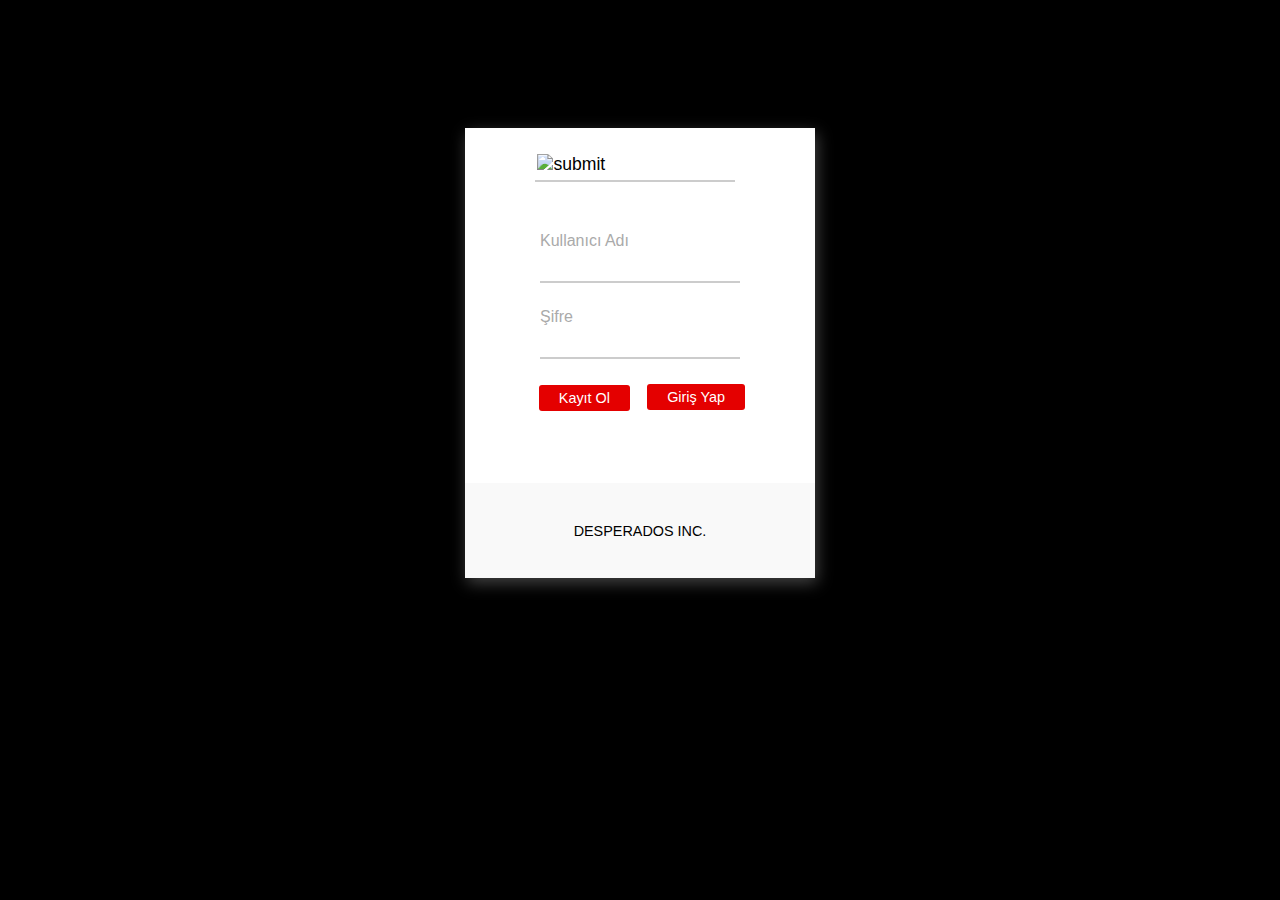
<file: A/login.html>
<!DOCTYPE html>
<html lang="en">
<head>
    <meta charset="UTF-8">
    <meta http-equiv="X-UA-Compatible" content="IE=edge">
    <meta name="viewport" content="width=device-width, initial-scale=1.0">
    <title>Giriş Yap</title>

    <link rel="stylesheet" href="style.css">
    <link rel="stylesheet" href="searchbarstyle.css">
    <link rel="stylesheet" href="loginstyle.css">

</head>
<body style="background-color: black;">

    <div class="login-panel" style="margin-top: 8em;">
        
      <div>
        <input type="image" src="https://i.hizliresim.com/439e37y.png" width="220" style="margin-left: 4em; padding-top: 1.5em;" value="submit" width="50px" onclick="document.location.reload(true);">
      </div>
        
        <form>
           
          <div class="form-field">
            <label for="username">Kullanıcı Adı</label>
             <input type="text" name="username" />
          </div> 
          
          <div class="form-field">
            <label for="password">Şifre</label>
          <input type="password" name="password" />
         </div>
          
         <div class="form-field"> 
          <form action="">
            <button type="submit" class="login-btn">Giriş Yap</button>
          </form>
          </div>

          <div class="form-field"> 
            <form action="">
              <button type="submit" class="signup-btn">Kayıt Ol</button>
            </form>
            </div>

        </form>
        
       <div class="login-footer">
         <p>DESPERADOS INC.</p>  
       </div>
      </div>
    
</body>
</html>
</file>
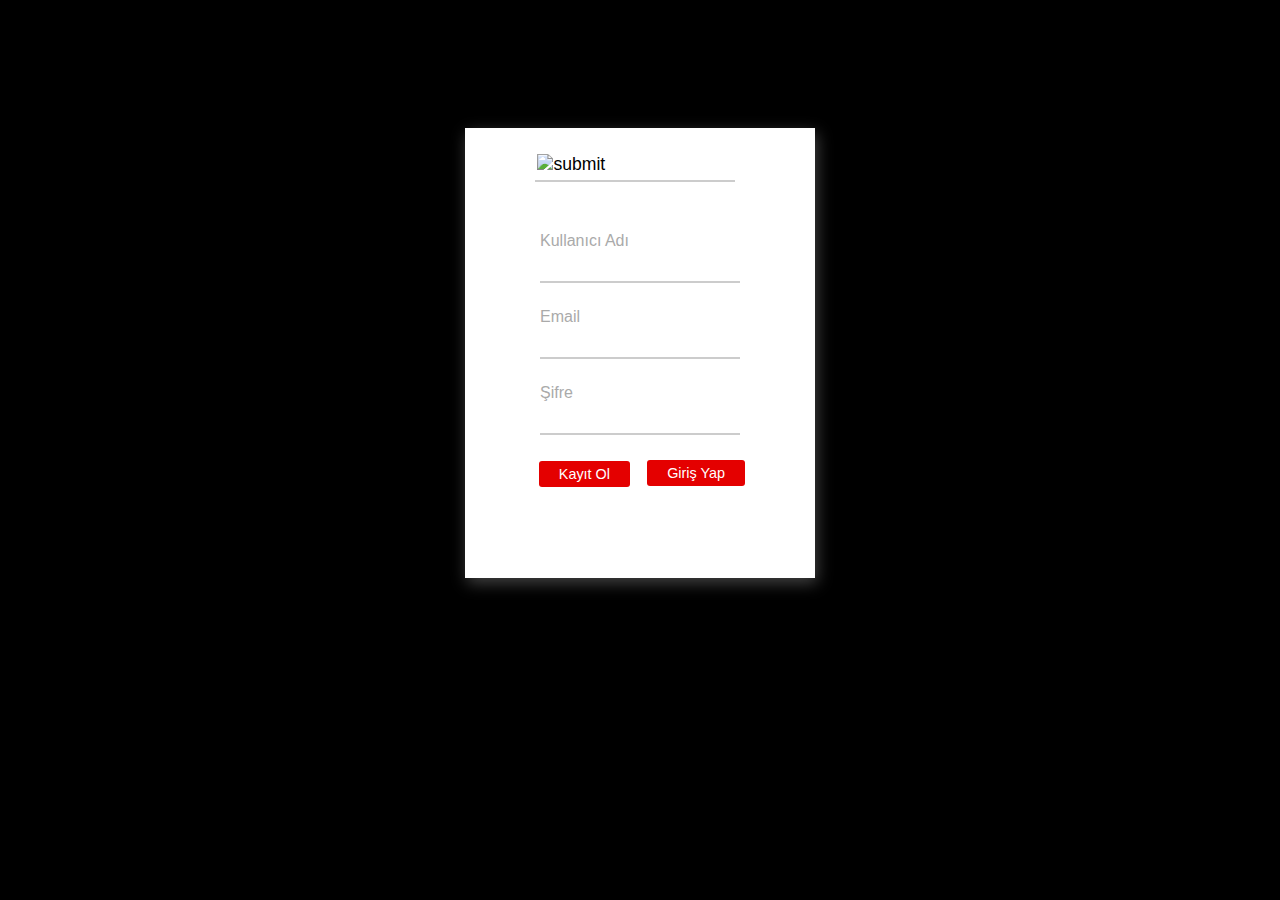
<file: A/signup.html>
<!DOCTYPE html>
<html lang="en">
<head>
    <meta charset="UTF-8">
    <meta http-equiv="X-UA-Compatible" content="IE=edge">
    <meta name="viewport" content="width=device-width, initial-scale=1.0">
    <title>Giriş Yap</title>

    <link rel="stylesheet" href="style.css">
    <link rel="stylesheet" href="searchbarstyle.css">
    <link rel="stylesheet" href="loginstyle.css">

</head>
<body style="background-color: black;">

    <div class="login-panel" style="margin-top: 8em;">
        
      <div>
        <input type="image" src="https://i.hizliresim.com/439e37y.png" width="120" style="margin-left: 4em; padding-top: 1.5em;" value="submit" width="50px" onclick="document.location.reload(true);">
      </div>
        
        <form>
           
          <div class="form-field">
            <label for="username">Kullanıcı Adı</label>
             <input type="text" name="username" />
          </div>

          <div class="form-field">
            <label for="email">Email</label>
             <input type="email" name="email" />
          </div> 
          
          <div class="form-field">
            <label for="password">Şifre</label>
          <input type="password" name="password" />
         </div>
          
         <div class="form-field"> 
          <form action="login.html">
            <button type="submit" class="login-btn">Giriş Yap</button>
          </form>
          </div>

          <div class="form-field"> 
            <form action="">
              <button type="submit" class="signup-btn">Kayıt Ol</button>
            </form>
            </div>

        </form>
        
      </div>
    
</body>
</html>
</file>
<file: A/style.css>
* {
    padding: 0;
    box-sizing: border-box;
}

html {
    font-size: 10px;

}

body {
    font-family: 'Manrope', sans-serif;
    font-size: 1.6rem;
}

.topnav {
  display: flex;
  text-align: center;
  align-items: center;
  justify-content: space-between;
}

/* Style the links inside the navigation bar */
.topnav a {
  float: left;
  color: #f2f2f2;
  text-align: center;
  padding: 14px 16px;
  text-decoration: none;
  font-size: 1.5em;
  font-family: 'Bebas Neue';
}

/* Change the color of links on hover */
.topnav a:hover {
  background-color: white;
  color: black;
}

.menu {
  
  width: 100%;
  display: flex;
  align-items: center;
}
</file>
<file: A/searchbarstyle.css>
.container {
    position: absolute;
    right: 2em;
    top: 1.5em;
    transform: translate(-20%);
}
.search-box input[type="text"] {
    border: none;
    background: none;
    z-index: 1;
    width: 25px;
    height: 25px;
    transition: all 0.25s ease-in 0.25s;
    color: transparent;
    font-size: 1em;
    line-height: 25px;
}
.search-box input[type="text"]:hover {
    cursor: pointer;
}
.search-box input[type="text"]:hover:focus {
    cursor: text;
}
.search-box input[type="text"]:hover + span {
    background: transparent;
}
.search-box input[type="text"]:focus {
    width: 200px;
    padding: 0 10px;
    outline: none;
    color: black;
    background: none;
    color: white;
}
.search-box input[type="text"]:focus + span {
    width: 200px;
}
.search-box input[type="text"]:focus + span::before {
    width: 3px;
    opacity: 0;
    transition: all 0.25s ease-in;
}
.search-box input[type="text"] + span {
    z-index: -1;
    position: absolute;
    border: 3px solid white;
    top: 0;
    width: 25px;
    height: 25px;
    transition: all 0.25s ease-in 0.25s;
    border-radius: 25px;
    left: 0;
}
.search-box input[type="text"] + span::before {
    transition: all 0.25s ease-in 0.5s;
    transform-origin: left top;
    content: '';
    position: absolute;
    width: 1.2em;
    height: 0.2em;
    border-radius: 2px;
    background: white;
    transform: rotate(52deg) translate(23px, 3px);
}
</file>
<file: A/loginstyle.css>
.login-panel {
    background: #fff;
    width: 350px;
    height: 450px;
    margin: 25px auto;
    position: relative;
    box-shadow: 2px 5px 15px #444;
}
.login-panel form {
    margin: 50px 0;
}
.login-panel .form-field {
    margin: 25px 0;
}
.login-panel label, .login-panel input {
    display: block;
    margin: 0px auto;
    width: 200px;
}
.login-panel label {
    color: #aaa;
}
.login-panel input {
    padding: 5px 2px;
    border: none;
    font-size: 1.1em;
    font-weight: 300;
    border-bottom: 2px solid #ccc;
    transition: border 250ms ease-in;
}
.login-panel input:focus {
    outline: none;
    border-bottom: 2px solid #605d7f;
}
.login-title {
    text-align: center;
    padding-top: 25px;
    font-size: 1.2em;
    font-weight: bold;
}
.login-title span {
    font-weight: 100;
    font-size: 0.9em;
    color: #605d7f;
}
.login-btn {
    background: #e40000;
    color: #fff;
    font-size: 0.9em;
    border: none;
    padding: 5px 20px;
    position: absolute;
    right: 70px;
    border-radius: 3px;
    transition: background 150ms ease-in;
}
.login-btn:hover {
    cursor: pointer;
    background: black;
}
.signup-btn {
    margin-top: -1.7em;
    background: #e40000;
    color: #fff;
    font-size: 0.9em;
    border: none;
    padding: 5px 20px;
    position: absolute;
    right: 185px;
    border-radius: 3px;
    transition: background 150ms ease-in;
}
.signup-btn:hover {
    cursor: pointer;
    background: black;
}
.login-footer {
    position: absolute;
    width: 100%;
    bottom: 0;
    background: #f9f9f9;
    padding: 25px 0;
}
.login-footer p {
    text-align: center;
    font-size: 0.9em;
}
</file>
